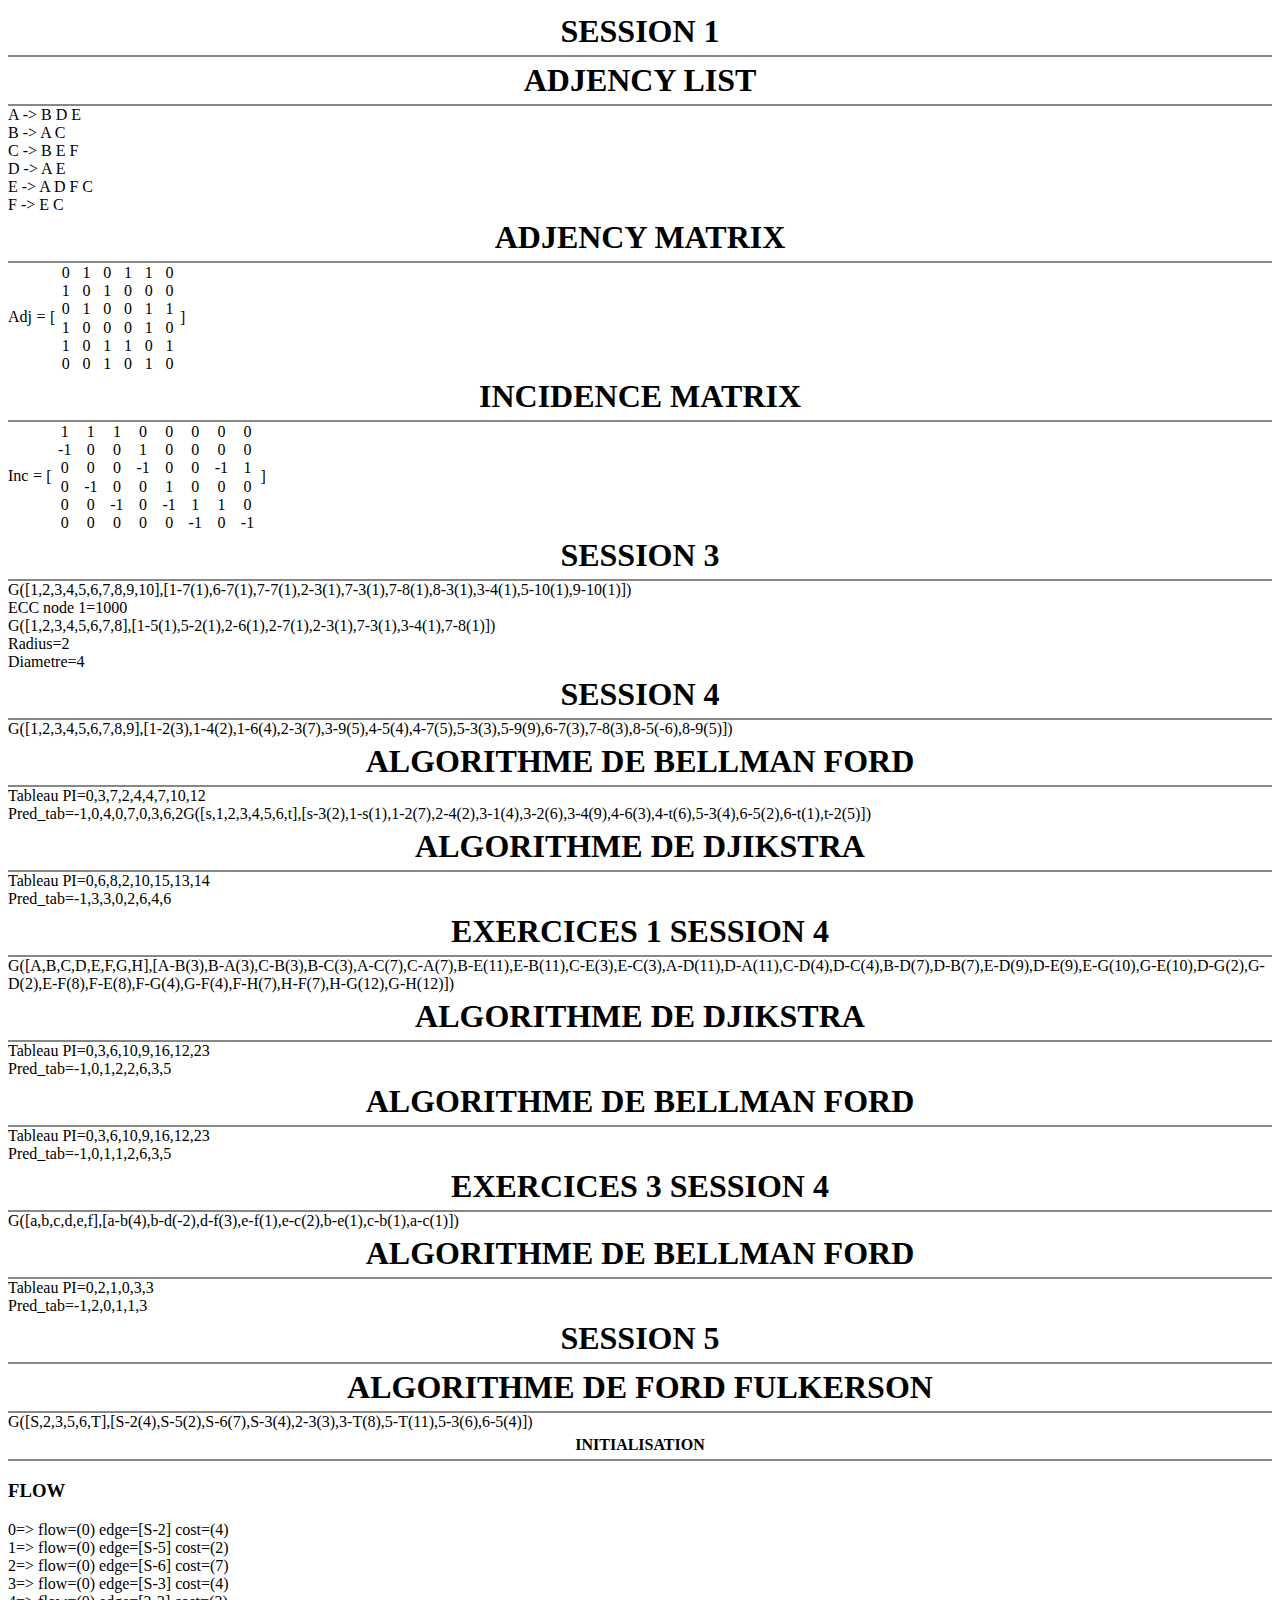
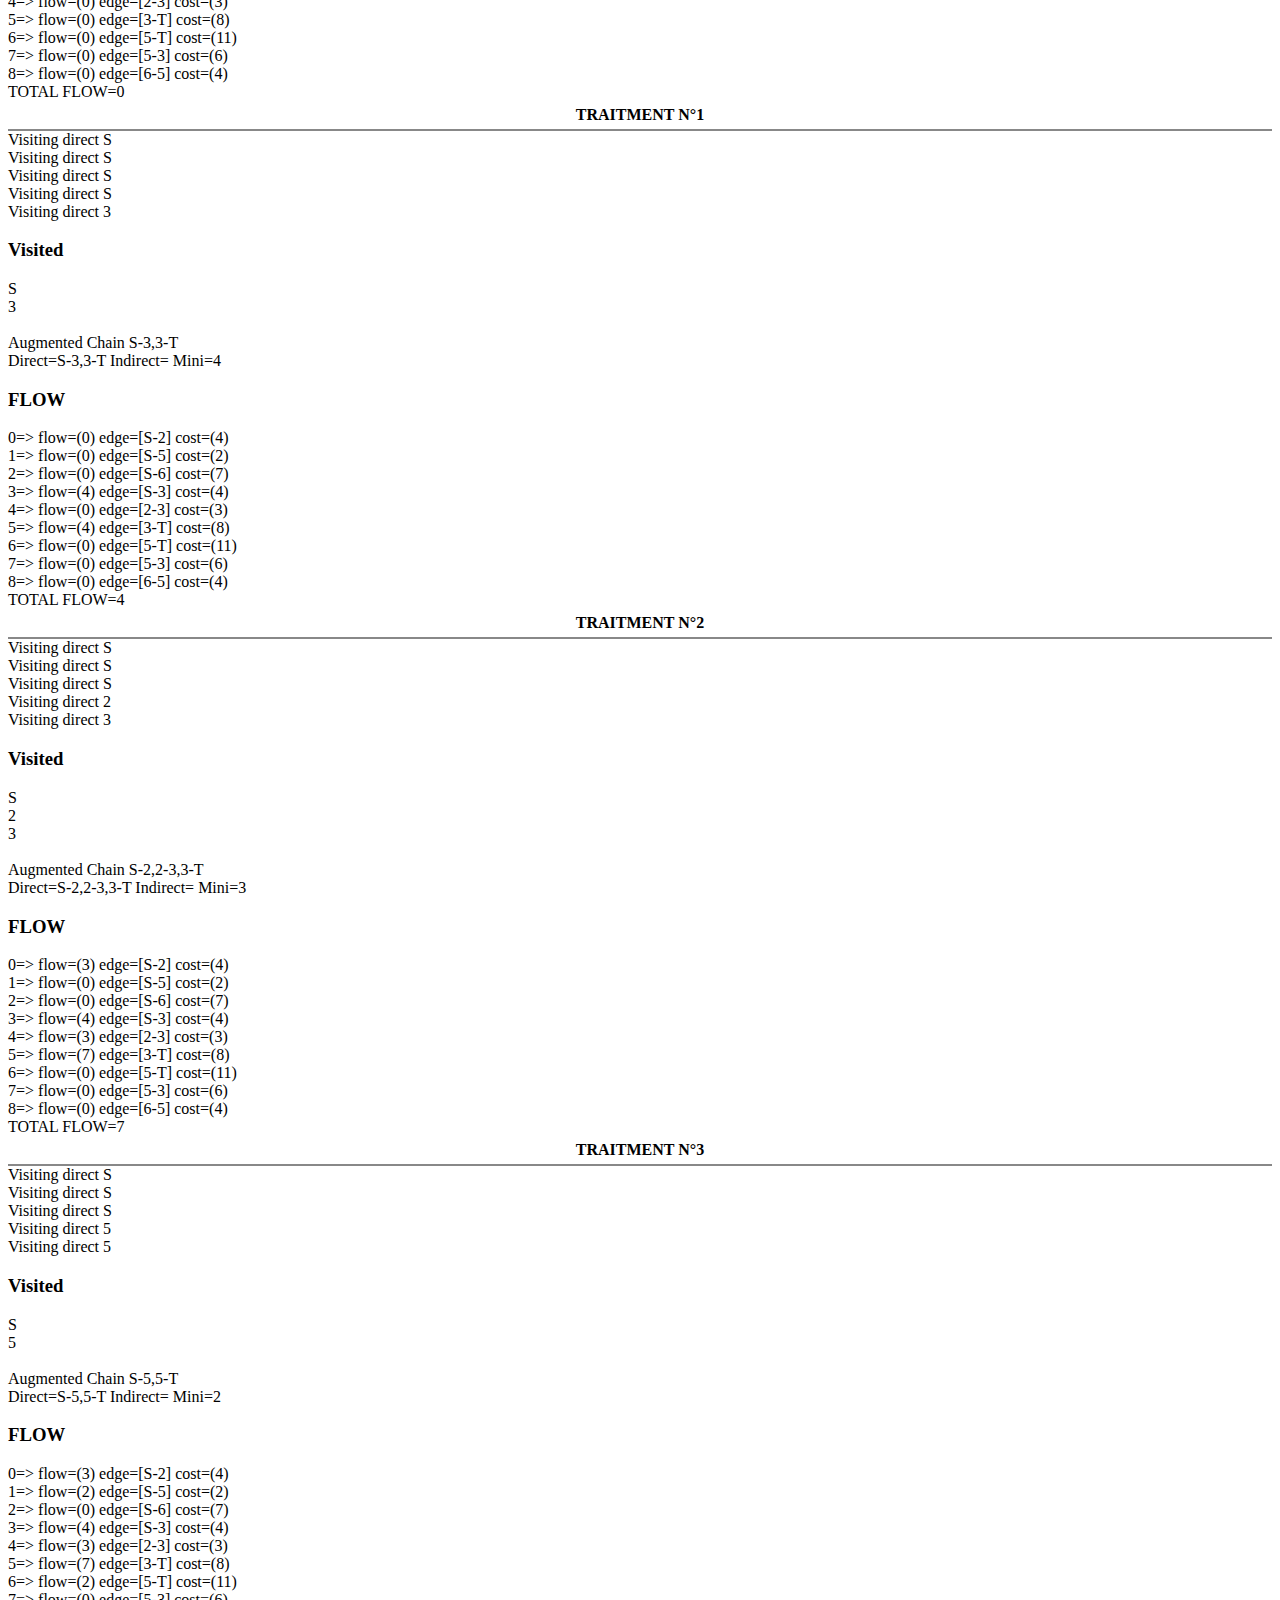
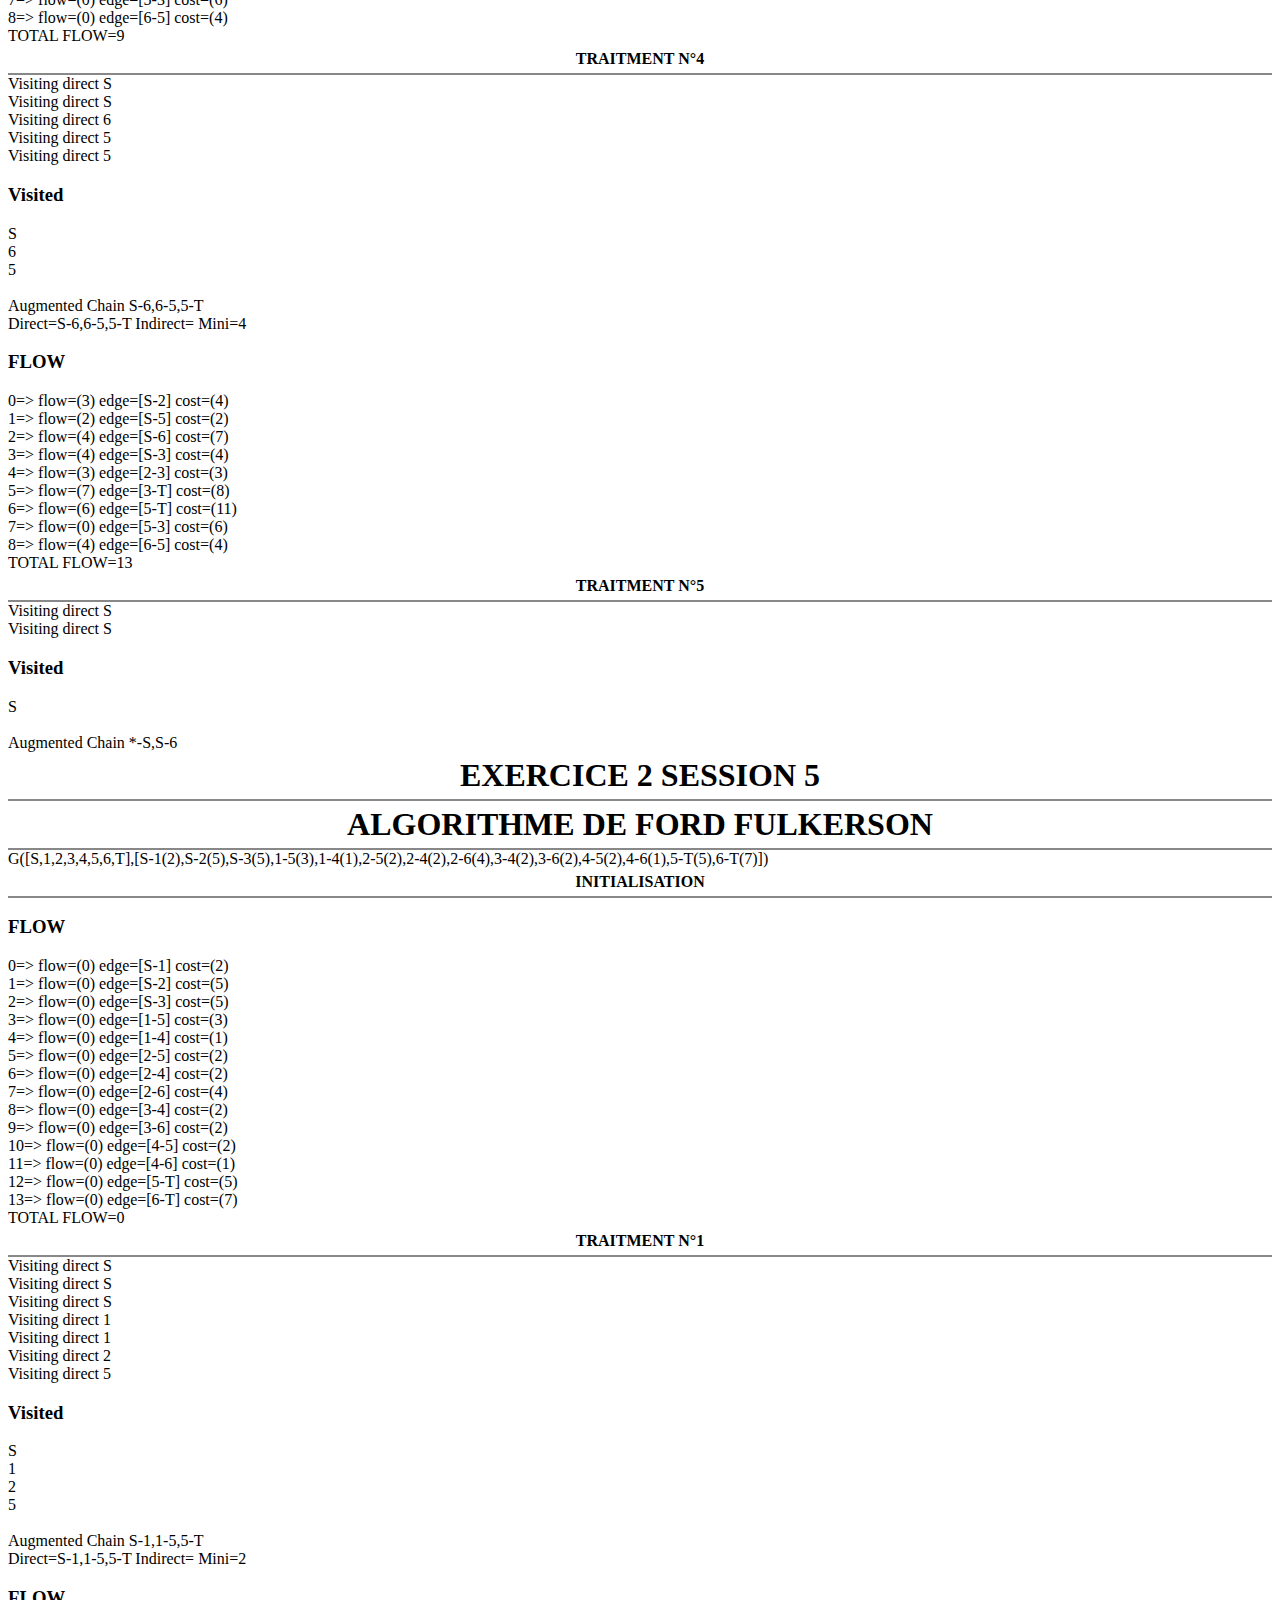
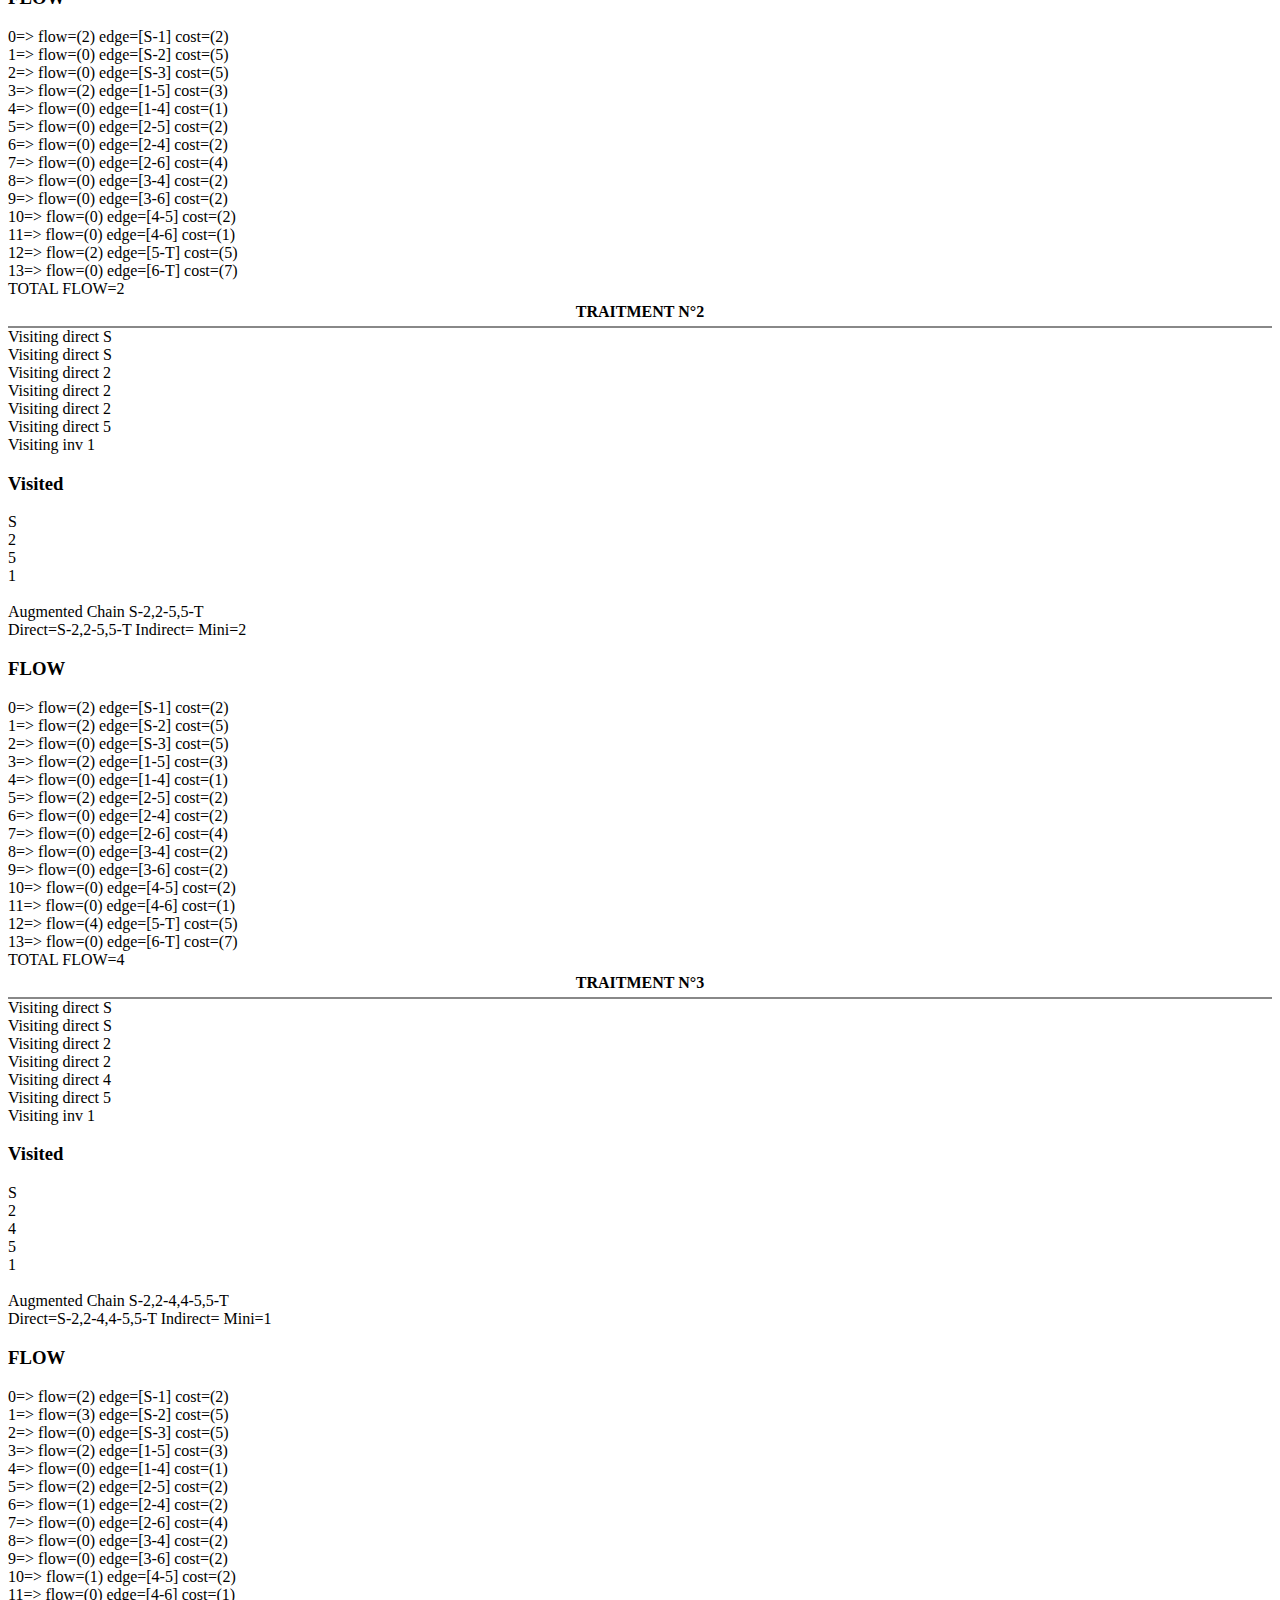
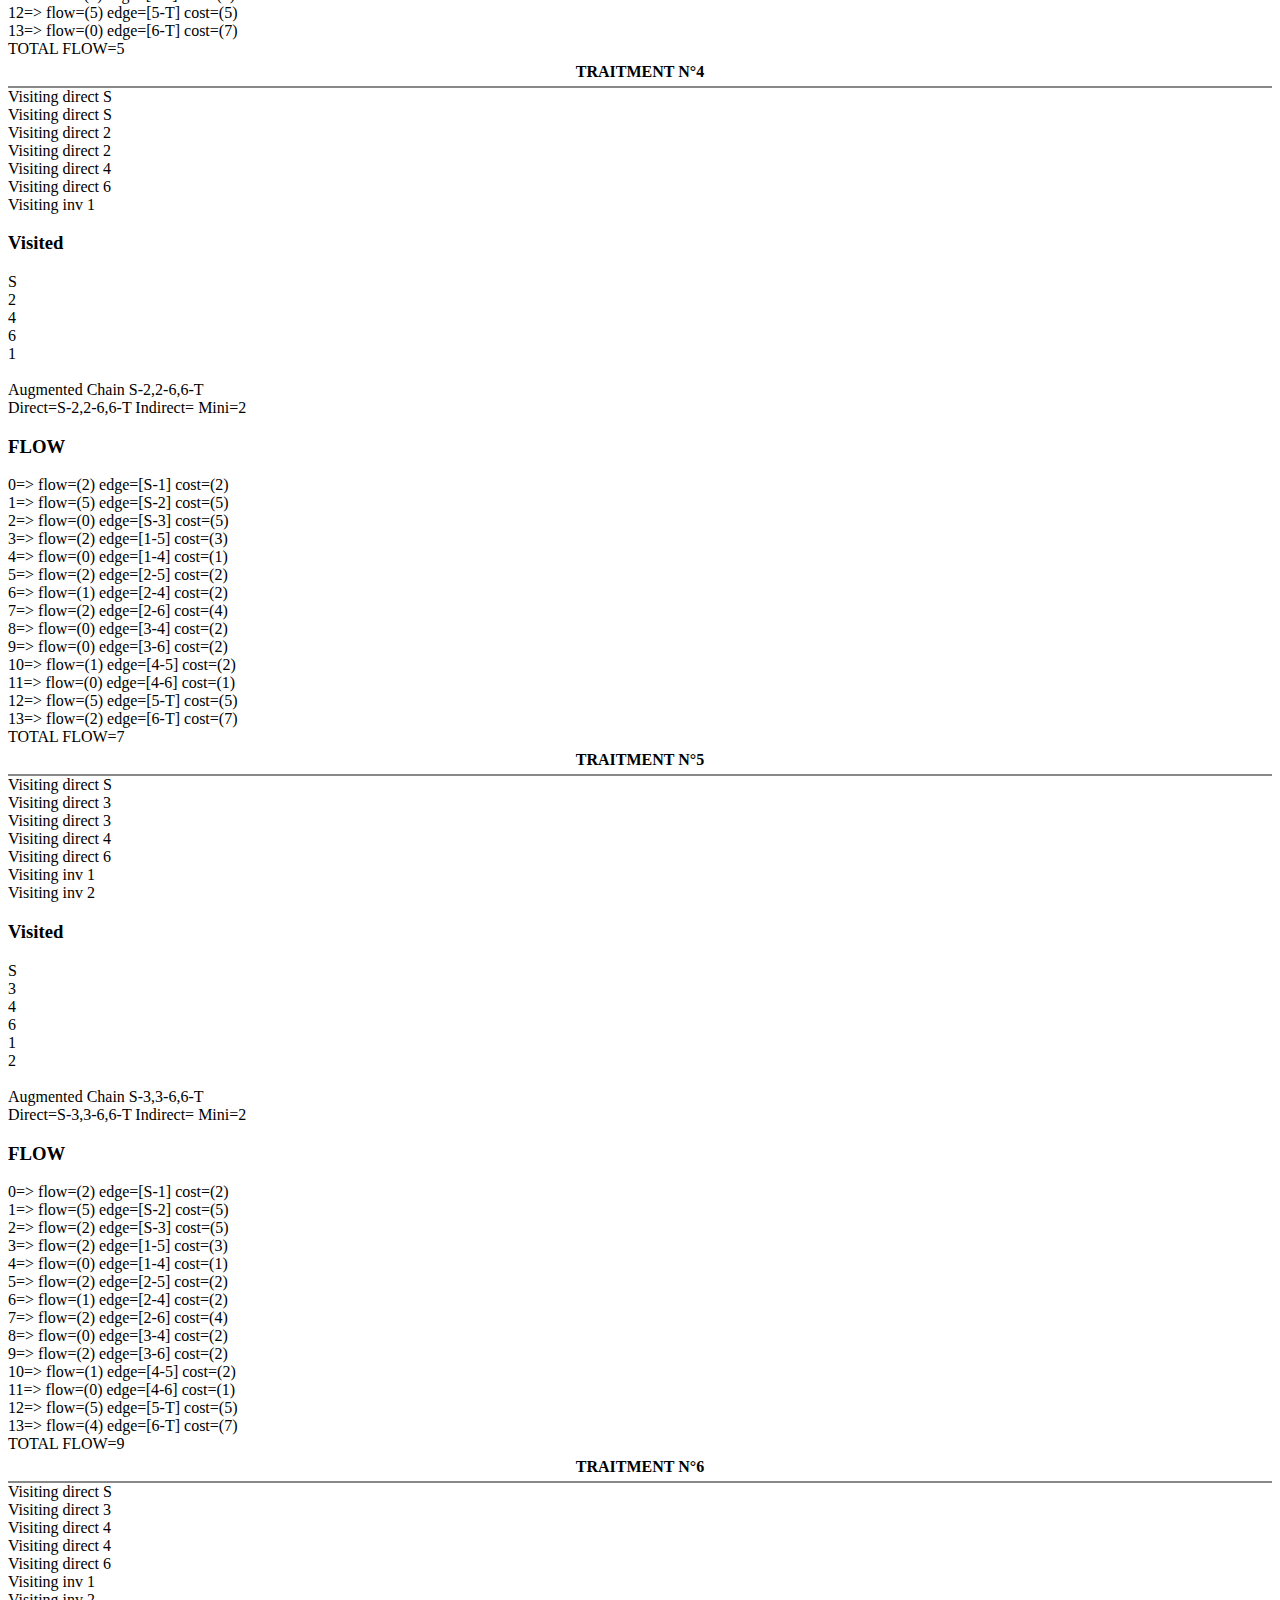
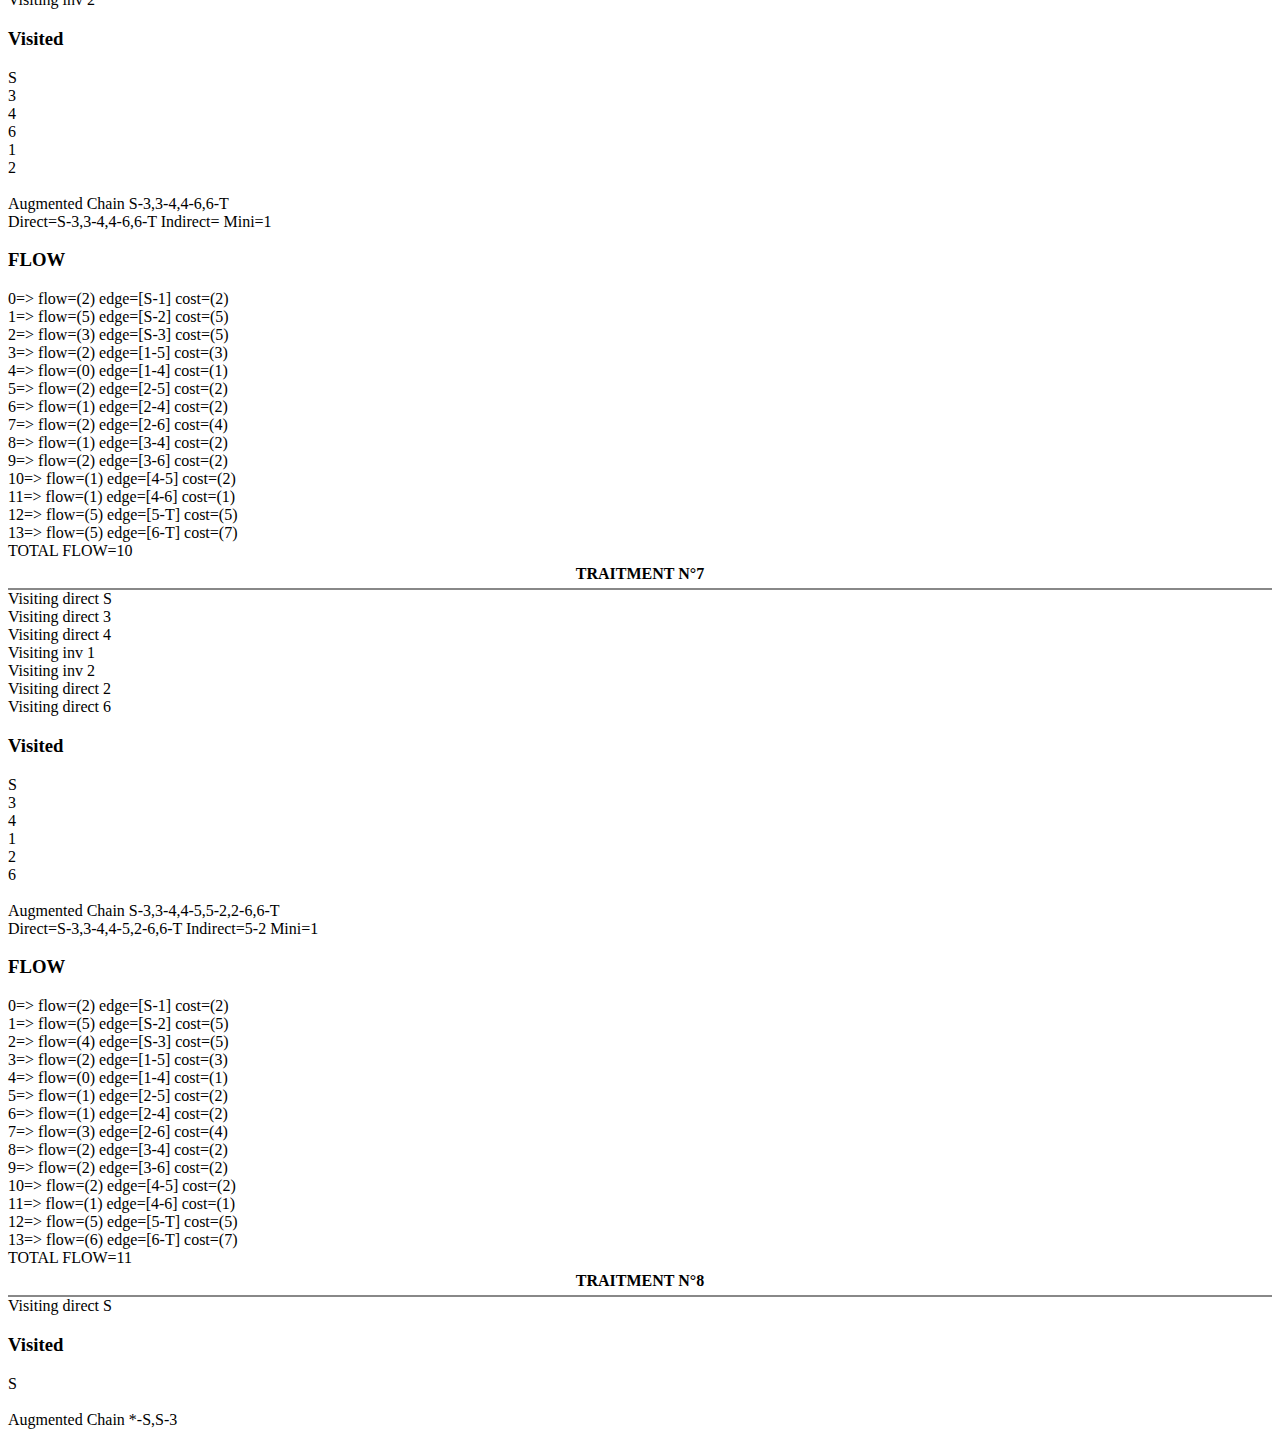
<file: index.html>
<!DOCTYPE html>
<html lang="en">

<head>
  <title>Graph Theory</title>
  
  <link href="index.css" rel="stylesheet">
</head>

<body>
  <div id="mynetwork"></div>
  <script src="graph.js"></script>
  <script type="text/javascript">
 
  </script>
  
</body>

</html>
</file>
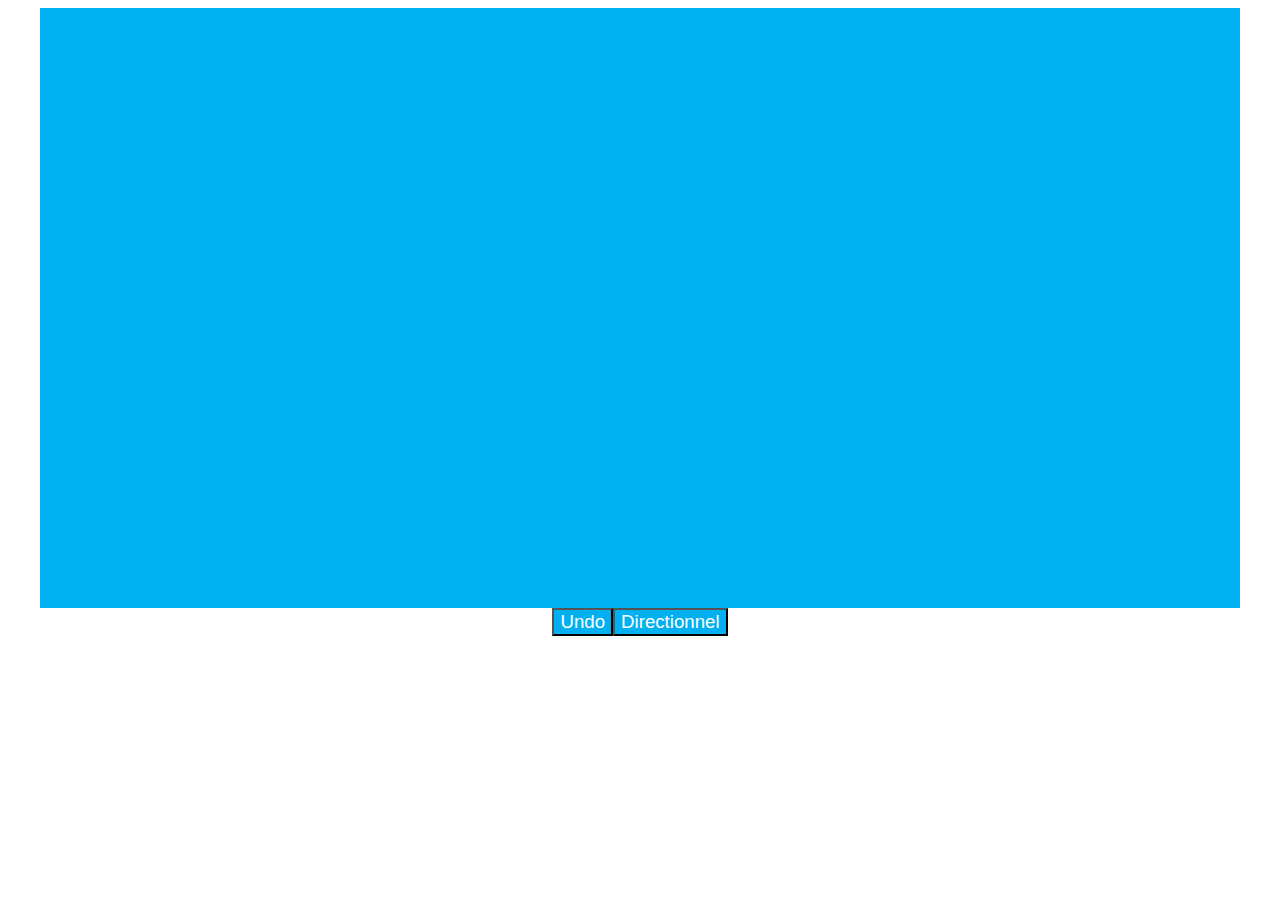
<file: graph.html>
<!DOCTYPE html>
<html lang="en">

<head>
    <title>Graph Theory</title>
    <meta charset="utf-8">
    <meta name="viewport" content="width=device-width,initial-scale=1">
    <link href="graph.css" rel="stylesheet">
    <style>
        canvas,
        button {
            background-color: rgb(0, 176, 240);
            font-size: 14pt;
            color: white;
        }
    </style>
</head>

<body>
    <div class="graph">
        <canvas id="cv" width="1200" height="600"></canvas>
        <div class="buttons">
            <button id="eff">Undo</button>
            <button id="dir">Directionnel</button>
        </div>
    </div>
    <script>
        // plus de popup menu sur clic droit
        document.addEventListener('contextmenu', event => event.preventDefault());
        var effacer = (cv) => cv.getContext("2d").clearRect(0, 0, cv.width, cv.height)
        var draw_vertex = (pts, ctx) => {
            //console.log("PTS="+pts);      
            ctx.font = "20px Verdana";
            pts.forEach(([x, y, color, name]) => {
                ctx.fillStyle = "black";
                ctx.fillText(name, x + 5, y - 5);
                ctx.fillStyle = color;
                ctx.beginPath();
                //ctx.rect(x - 2, y - 2, 4, 4);
                ctx.arc(x - 5, y - 5, 10, 0, Math.PI * 2, true);
                ctx.fill();
            })
        }

        var canvas_arrow = (context, fromx, fromy, tox, toy) => {
            var headlen = 20;   // length of head in pixels
            var angle = Math.atan2(toy - fromy, tox - fromx);
            context.moveTo(fromx, fromy);
            context.lineTo(tox, toy);
            context.lineTo(tox - headlen * Math.cos(angle - Math.PI / 6), toy - headlen * Math.sin(angle - Math.PI / 6));
            context.moveTo(tox, toy);
            context.lineTo(tox - headlen * Math.cos(angle + Math.PI / 6), toy - headlen * Math.sin(angle + Math.PI / 6));
        }

        var draw_edge = (edges, ctx) => {
            edges.forEach(([x, y, z, t, weight]) => {
                ctx.fillStyle = "white";
                ctx.font = "20px Verdana";
                ctx.fillText("[" + weight + "]", (x + z) / 2 - 5, (y + t) / 2 - 5);
                ctx.beginPath()
                ctx.strokeStyle = "white"
                ctx.lineWidth = 5;
                //     ctx.moveTo(x - 5, y - 5)
                //     ctx.lineTo(z - 5, t - 5)
                canvas_arrow(ctx, x - 5, y - 5, z - 5, t - 5);
                ctx.stroke()
            })

        }

        var dist = (A, B) => (A[0] - B[0]) * (A[0] - B[0]) + (A[1] - B[1]) * (A[1] - B[1]);
        var obj = ({
            init() {
                console.log("Initialisation");
                [cv, eff].forEach(e => e.addEventListener('click', this))
                cv.addEventListener('mousedown', this.handleMouseDown.bind(this));
            },
            index: 0,
            ctx: cv.getContext("2d"),
            rect: cv.getBoundingClientRect(),
            edges: [],
            vertex: [],
            handleMouseDown(e) {
                console.log("ici " + e.button);
                let actual = [e.clientX - this.rect.left, e.clientY - this.rect.top, "black"];
                let tab = this.vertex.filter(e => dist(actual, e) < 100);
            },
            handleEvent(e) {
                this[e.target.id](e);
            },
            eff(e) {
                // on supprime le selecté
                let selec = this.vertex.filter(e => e[2] === "red");
                let sup;
                if (selec.length > 0) {
                    let ind2 = this.vertex.indexOf(selec[0]);
                    let t = this.vertex.splice(ind2, 1);
                    sup = t[0];
                }
                // sinon le dernier rentré
                else sup = this.vertex.pop();
                // il faut aussi supprimer tous les edges connecté à ce point
                this.edges = this.edges.filter(([x, y, z, t]) => !(sup[0] == x && sup[1] == y)).filter(([x, y, z, t]) => !(sup[0] == z && sup[1] == t));
                effacer(cv);
                draw_edge(this.edges, this.ctx);
                draw_vertex(this.vertex, this.ctx);
            },
            cv(e) {

                if (event.shiftKey || event.altKey) {
                    let actual = [e.clientX - this.rect.left, e.clientY - this.rect.top];
                    let tab = this.edges.filter(([x, y, z, t]) => {
                        let center = [(x + z) / 2, (y + t) / 2];
                        console.log("actual=" + actual + " center " + center);
                        return dist(actual, center) < 100
                    });
                    if (tab.length > 0) {
                        let ind = this.edges.indexOf(tab[0]);
                        let w = this.edges[ind][4];
                        this.edges[ind][4] = event.shiftKey ? w + 1 : w - 1;
                        effacer(cv);
                        draw_edge(this.edges, this.ctx);
                        draw_vertex(this.vertex, this.ctx);
                    }
                }
                else {
                    // Nouveau 
                    let actual = [e.clientX - this.rect.left, e.clientY - this.rect.top, "black"];
                    let tab = this.vertex.filter(e => dist(actual, e) < 100);
                    if (tab.length > 0) {
                        console.log("Find " + tab[0]);
                        let ind = this.vertex.indexOf(tab[0]);
                        // Savoir si déjà une selection 
                        let selec = this.vertex.filter(e => e[2] === "red");
                        if (selec.length > 0) {
                            console.log("Already selected");
                            let ind2 = this.vertex.indexOf(selec[0]);
                            this.vertex.forEach(e => e[2] = "black");
                            let edge = [this.vertex[ind2][0], this.vertex[ind2][1], this.vertex[ind][0], this.vertex[ind][1], 1];
                            this.edges.push(edge);
                        }
                        else {
                            console.log("First selected");
                            this.vertex[ind][2] = "red";
                        }
                    }
                    else {
                        this.index++;
                        // Nom du vertex
                        actual.push(this.index);
                        this.vertex.push(actual);
                    }
                    effacer(cv);
                    draw_edge(this.edges, this.ctx);
                    draw_vertex(this.vertex, this.ctx);
                }
            },
        }).init();
    </script>

</body>

</html>
</file>
<file: index.css>
h2 {
    color: rgb(0, 0, 0);
    font: 700 16px Open Sans;
    top: 0px;
    text-align:center;
    margin: 0px;
    padding: 5px;
    text-transform: uppercase;
    border-bottom: 2px solid rgb(136, 136, 136);
}
h1 {
    color: rgb(0, 0, 0);
    font: 700 32px Open Sans;
    top: 0px;
    text-align:center;
    margin: 0px;
    padding: 5px;
    text-transform: uppercase;
    border-bottom: 2px solid rgb(136, 136, 136);
}
</file>
<file: graph.css>
.graph{
    display: flex;
    flex-direction: column;
    align-items: center;
}
.buttons{
    display: flex;
    flex-direction: row;
    align-items: center;
}
</file>
